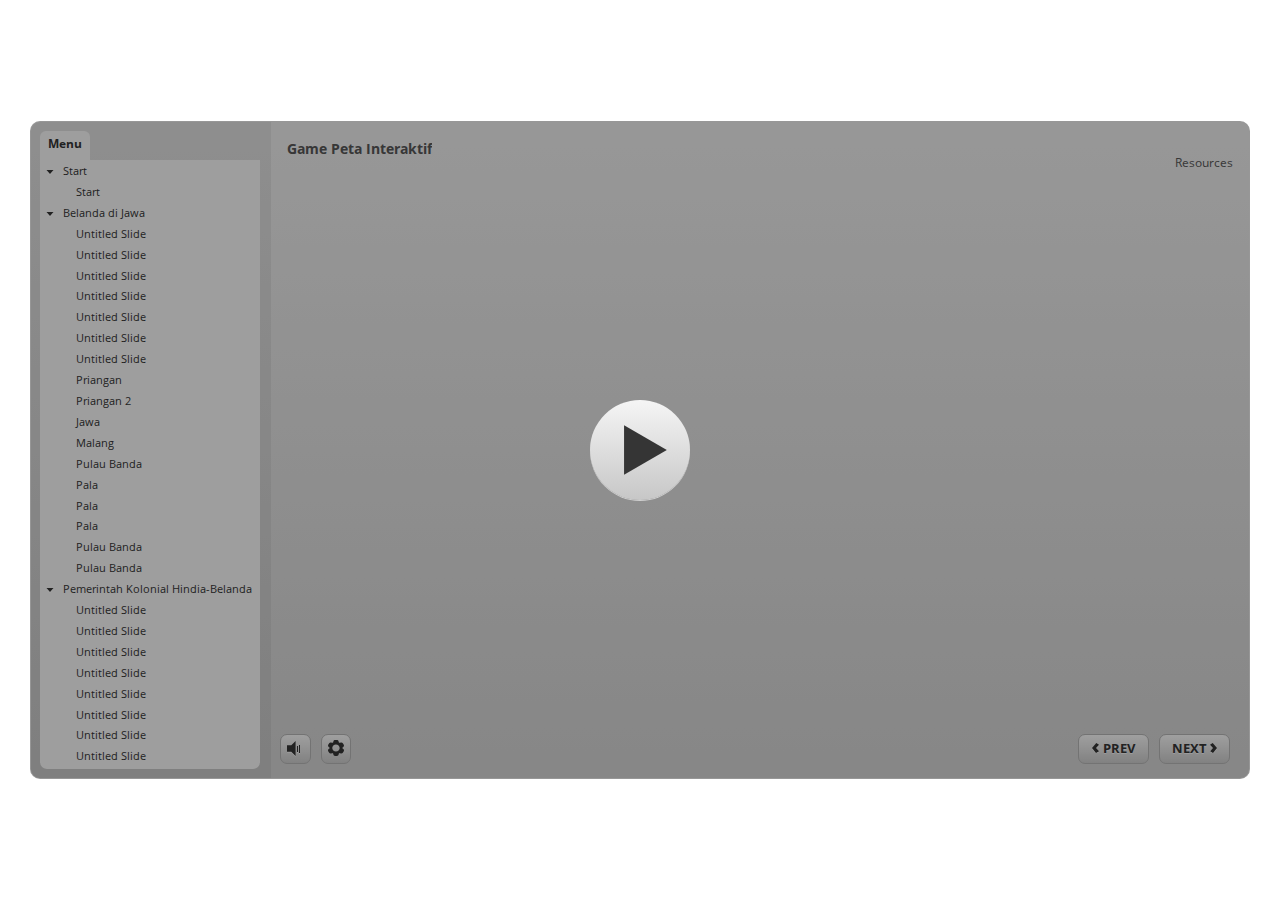
<file: index.html>
﻿<!doctype html>
<html lang="en-US">
<head>
  <meta charset="utf-8">
  <!-- Created using Storyline 3 - http://www.articulate.com  -->
  <!-- version: 3.20.30234.0 -->
  <title>Game Peta Interaktif</title>
  <meta http-equiv="x-ua-compatible" content="IE=edge"/>
  <meta name="viewport" content="width=device-width,initial-scale=1,user-scalable=no,shrink-to-fit=no,minimal-ui"/>
  <meta name="apple-mobile-web-app-capable" content="yes"/>
  <style>
    html, body { height: 100%; padding: 0; margin: 0 }
    #app { height: 100%; width: 100%; }
  </style>

  <script>
    window.DS = {};
    window.globals = {
      DATA_PATH_BASE: '',
      HAS_FRAME: true,
      HAS_SLIDE: true,

      lmsPresent: false,
      tinCanPresent: false,
      cmi5Present: false,
      aoSupport: false,
      scale: 'noscale',
      captureRc: false,
      browserSize: 'optimal',
      bgColor: '#FFFFFF',
      features: '',
      themeName: 'classic',
      preloaderColor: '#FFFFFF',
      suppressAnalytics: false,
      productChannel: 'perpetual',
      publishSource: 'storyline',
      aid: '',
      cid: '1502953b-3201-403e-875c-631a059b66c6',
      playerVersion: '3.20.30234.0',
      publishTimestamp: '2024-09-08T11:26:32.7546169Z',
      maxIosVideoElements: 10,
      connectionSettings: { },

      
      parseParams: function(qs) {
        if (window.globals.parsedParams != null) {
          return window.globals.parsedParams;
        }
        qs = (qs || window.location.search.substr(1)).split('+').join(' ');
        var params = {},
            tokens,
            re = /[?&]?([^=]+)=([^&]*)/g;

        while (tokens = re.exec(qs)) {
          params[decodeURIComponent(tokens[1]).trim()] =
            decodeURIComponent(tokens[2]).trim();
        }
        window.globals.parsedParams = params;
        return params;
      }

    };
  </script>
  <script>
    var isIe11 = ('ActiveXObject' in window || window.MSBlobBuilder != null)
      && window.msCrypto != null && !window.ActiveXObject;
    if (isIe11) {
      window.globals.unsupportedBrowser = true;
      document.write(atob('[base64]'));
    }
  </script>
  
  <script>window.THREE = { };</script>
  
</head>
<body style="background: #FFFFFF" class="cs-HTML theme-classic">
  <!-- 360 -->
<audio src="" id="bgSong" preload="auto" autoplay loop></audio>
  <script>!function(){var e,i=/iPhone/i,o=/iPod/i,n=/iPad/i,t=/\biOS-universal(?:.+)Mac\b/i,r=/\bAndroid(?:.+)Mobile\b/i,a=/Android/i,d=/(?:SD4930UR|\bSilk(?:.+)Mobile\b)/i,p=/Silk/i,l=/Windows Phone/i,u=/\bWindows(?:.+)ARM\b/i,b=/BlackBerry/i,s=/BB10/i,c=/Opera Mini/i,f=/\b(CriOS|Chrome)(?:.+)Mobile/i,h=/Mobile(?:.+)Firefox\b/i,v=function(e){return void 0!==e&&"MacIntel"===e.platform&&"number"==typeof e.maxTouchPoints&&e.maxTouchPoints>1&&"undefined"==typeof MSStream};e=function(e){var m={userAgent:"",platform:"",maxTouchPoints:0};e||"undefined"==typeof navigator?"string"==typeof e?m.userAgent=e:e&&e.userAgent&&(m={userAgent:e.userAgent,platform:e.platform,maxTouchPoints:e.maxTouchPoints||0}):m={userAgent:navigator.userAgent,platform:navigator.platform,maxTouchPoints:navigator.maxTouchPoints||0};var g=m.userAgent,y=g.split("[FBAN");void 0!==y[1]&&(g=y[0]),void 0!==(y=g.split("Twitter"))[1]&&(g=y[0]);var A=function(e){return function(i){return i.test(e)}}(g),w={apple:{phone:A(i)&&!A(l),ipod:A(o),tablet:!A(i)&&(A(n)||v(m))&&!A(l),universal:A(t),device:(A(i)||A(o)||A(n)||A(t)||v(m))&&!A(l)},amazon:{phone:A(d),tablet:!A(d)&&A(p),device:A(d)||A(p)},android:{phone:!A(l)&&A(d)||!A(l)&&A(r),tablet:!A(l)&&!A(d)&&!A(r)&&(A(p)||A(a)),device:!A(l)&&(A(d)||A(p)||A(r)||A(a))||A(/\bokhttp\b/i)},windows:{phone:A(l),tablet:A(u),device:A(l)||A(u)},other:{blackberry:A(b),blackberry10:A(s),opera:A(c),firefox:A(h),chrome:A(f),device:A(b)||A(s)||A(c)||A(h)||A(f)},any:!1,phone:!1,tablet:!1};return w.any=w.apple.device||w.android.device||w.windows.device||w.other.device,w.phone=w.apple.phone||w.android.phone||w.windows.phone,w.tablet=w.apple.tablet||w.android.tablet||w.windows.tablet,w}(),"object"==typeof exports&&"undefined"!=typeof module?module.exports=e:"function"==typeof define&&define.amd?define((function(){return e})):this.isMobile=e}();
    window.isMobile.apple.tablet = window.isMobile.apple.tablet ||
      (navigator.platform === 'MacIntel' && navigator.maxTouchPoints > 1);
    window.isMobile.apple.device = window.isMobile.apple.device || window.isMobile.apple.tablet;
    window.isMobile.tablet = window.isMobile.tablet || window.isMobile.apple.tablet;
    window.isMobile.any = window.isMobile.any || window.isMobile.apple.tablet;
  </script>

  <div id="focus-sink" tabindex="-1"></div>

  <div id="preso"></div>
  <script>
    (function() {

      var classTypes = [ 'desktop', 'mobile', 'phone', 'tablet' ];

      var addDeviceClasses = function(prefix, testObj) {
        var curr, i;
        for (i = 0; i < classTypes.length; i++) {
          curr = classTypes[i];
          if (testObj[curr]) {
            document.body.classList.add(prefix + curr);
          }
        }
      };

      var params = window.globals.parseParams(),
          isDevicePreview = params.devicepreview === '1',
          isPhoneOverride = params.deviceType === 'phone' || (isDevicePreview && params.phone == '1'),
          isTabletOverride = (params.deviceType === 'tablet' || isDevicePreview) && !isPhoneOverride,
          isMobileOverride = isPhoneOverride || isTabletOverride;

      var deviceView = {
        desktop: !window.isMobile.any && !isMobileOverride,
        mobile: window.isMobile.any || isMobileOverride,
        phone: isPhoneOverride || (window.isMobile.phone && !isTabletOverride),
        tablet: isTabletOverride || window.isMobile.tablet
      };

      window.globals.deviceView = deviceView;
      window.isMobile.desktop = !window.isMobile.any;
      window.isMobile.mobile = window.isMobile.any;

      addDeviceClasses('view-', deviceView);

    })();
  </script>
  
  <script src='story_content/user.js' type=text/javascript></script>
  <div class="slide-loader"></div>

  <script>
    if (window.globals.deviceView.isMobile) { var doc = document, loader = doc.body.querySelector('.slide-loader'); [ 1, 2, 3 ].forEach(function(n) { var d = doc.createElement('div'); d.style.backgroundColor = window.globals.preloaderColor; d.classList.add('mobile-loader-dot'); d.classList.add('dot' + n); loader.appendChild(d); }); }
  </script>

  <div class="mobile-load-title-overlay" style="display: none">
    <div class="mobile-load-title">Game Peta Interaktif</div>
  </div>

  <div class="mobile-chrome-warning"></div>

  
<style>
  .warn-connection-dialog {
    display: none;
    background: transparent;
    pointer-events: none;
    position: fixed;
    left: 0;
    top: 0;
    width: 100%;
    height: 100%;
    z-index: 999;
  }

  .warn-connection-content {
    border-radius: 4px;
    background: white;
    border: 1px solid #E7E7E7;
    color: #333333;
    box-shadow: 0 2px 4px rgba(0, 0, 0, 0.25);
    transition: all 150ms ease-out;
    position: absolute;
    white-space: nowrap;
  }

  .view-phone.is-landscape .warn-connection-content {
    left: 23px;
    bottom: 23px;
  }

  .view-tablet.is-landscape .warn-connection-content {
    left: 50%;
    top: 20px;
    transform: translateX(-50%);
  }

  .is-portrait .warn-connection-content {
    transform: translate(-50%, calc(-100% - 15px));
  }

  .warn-connection-content p {
    display: inline-block;
    margin: 0 8px 0 0;
    line-height: 33px;
    font-size: 11px;
  }

  .warn-connection-content svg {
    position: relative;
    vertical-align: middle;
    margin: 0 2px 2px 8px;
  }

  .view-desktop .warn-connection-content {
    left: 1.5em;
    bottom: 1.5em;
  }

  .view-desktop .warn-connection-content p {
    font-size: 1.1em;
  }

  .is-offline .warn-connection-dialog {
    display: block;
  }

  .is-offline .cs-panel * {
    pointer-events: none !important;
  }

  .is-offline .cs-panel {
    pointer-events: all !important;
  }

  .is-offline #nav-controls * {
    pointer-events: none !important;
  }

  .is-offline #nav-controls {
    pointer-events: all !important;
  }
</style>

<div class="warn-connection-dialog">
  <div class="warn-connection-content">
    <svg width="17" height="15" viewBox="0 0 17 15" xmlns="http://www.w3.org/2000/svg">
      <path fill="#8F0000" stroke="white" d="M16.07,12.98 L15.88,12.23 L9.51,1.21 C8.97,0.26,7.6,0.26,7.06,1.21 L0.69,12.23 C0.15,13.16,0.81,14.36,1.91,14.36 H14.65 C15.47,14.36,16.05,13.7,16.07,12.98 Z"/>
      <path fill="white" stroke="white" d="M8.58,5.5 C8.35,5.28,8.5,5.35,8.21,5.32 C8.09,5.35,7.97,5.49,7.96,5.67 C7.97,5.79,7.98,5.92,7.98,6.04 L7.98,6.04 C7.99,6.17,8,6.31,8.01,6.43 L8.01,6.44 C8.03,6.92,8.06,7.41,8.09,7.9 L8.09,7.9 C8.12,8.39,8.14,8.88,8.17,9.37 C8.17,9.39,8.18,9.42,8.2,9.44 C8.23,9.46,8.25,9.47,8.28,9.47 C8.31,9.47,8.34,9.46,8.35,9.44 C8.37,9.43,8.38,9.4,8.39,9.35 L8.39,9.34 C8.39,9.24,8.4,9.15,8.4,9.05 L8.4,9.05 C8.41,8.96,8.41,8.86,8.42,8.75 C8.43,8.44,8.45,8.12,8.47,7.81 L8.47,7.81 C8.49,7.49,8.51,7.18,8.53,6.87 C8.55,6.46,8.56,6.05,8.59,5.64 L8.6,5.62 C8.6,5.57,8.59,5.53,8.58,5.5 L8.21,5.32 Z"/>
      <circle fill="white" stroke="white" cx="8.3" cy="11.35" r="0.3"/>
    </svg>
    <p>You are offline. Trying to reconnect...</p>
  </div>
</div>

<script>
  (function() {
    window.DS.connection = {
      warningShown: false,
      assets: {},
      loadingAssetGroup: false,
      retryDelay: 500
    };

    // @TODO this is POC code and can be cleaned up a bit more if we move forward
    // with the feature



    // The `window.globals.features` variable must be set in `webpack.dev.config` when testing locally - it is not enough
    // to have it in the data - but it must be set there as well.
    var useConnectionMessages = window.AbortController != null &&
      window.location.protocol != 'file:' &&
      window.globals.features.indexOf('ConnectionMessages') != -1;

    window.DS.connection.useConnectionMessages = useConnectionMessages

    var assetCount = 0;
    var checkLoadedId;
    var connectionSettings = window.globals.connectionSettings;

    if (useConnectionMessages && connectionSettings != null) {
      var contentEl = document.querySelector('.warn-connection-content');
      var messageEl = contentEl.querySelector('p')

      if (connectionSettings.useDarkTheme) {
        contentEl.style.borderColor = '#BABBBA';
        contentEl.style.backgroundColor = '#282828';
        contentEl.style.color = '#FFFFFF';
      }

      if (connectionSettings.message != null) {
        messageEl.textContent = window.decodeURIComponent(connectionSettings.message);
      }
    }

    function checkAssetsReady() {
      for (var i in DS.connection.assets) {
        if (!DS.connection.assets[i].success) {
          return false;
        }
      }
      return true;
    }

    function stopAssetGroup() {
      if (!useConnectionMessages) { return; }

      assetCount = 0;

      DS.connection.oldAssetGroup = DS.connection.assets;
      DS.connection.assets = {};
      DS.connection.loadingAssetGroup = false;
      clearInterval(checkLoadedId);
    }

    function startAssetGroup() {
      if (!useConnectionMessages) { return; }
      var ticks = 0;
      clearInterval(checkLoadedId);
      checkLoadedId = setInterval(function() {
        var loaded = 0;
        if (assetCount === 0 && loaded === 0) {
          clearInterval(checkLoadedId);
          return;
        }

        for (var i in DS.connection.assets) {
          if (DS.connection.assets[i].success) {
            loaded++;
          }
        }

        if (assetCount === loaded && checkAssetsReady()) {
          for (var i in DS.connection.assets) {
            if (DS.connection.assets[i].action) {
              DS.connection.assets[i].action();
            }
          }
          hideWarning();
          stopAssetGroup();
        }
      }, 100)
    }

    function requiredAsset(url, action, retry, type) {
      if (!useConnectionMessages) { return; }
      if (DS.connection.assets[url]) { return; }

      DS.connection.assets[url] = {
        success: false, action: action, retry: retry, type: type
      };
      assetCount = Object.keys(DS.connection.assets).length;
      if (!DS.connection.loadingAssetGroup) {
        startAssetGroup();
      }
      DS.connection.loadingAssetGroup = true;
    }

    function assetLoaded(url) {
      if (!useConnectionMessages) { return; }
      if (DS.connection.assets[url]) {
        DS.connection.assets[url].success = true;
      }
    }

    function assetFailed(url) {
      if (!useConnectionMessages) { return; }
      if (!DS.connection.assets[url]) {
        if (/\.js$/.test(url)) {
          setTimeout(function() {
            if (DS.connection.lastSlideLoaded != null) {
              DS.connection.lastSlideLoaded();
            }
          }, DS.connection.retryDelay);
        }
        return;
      }
      if (!DS.connection.warningShown) { showWarning(); }
      if (DS.connection.assets[url].retry) {
        setTimeout(function() {
          if (!DS.connection.assets[url].success) {
            DS.connection.assets[url].retry()
          }
        }, DS.connection.retryDelay);
      }
    }

    function hideWarning() {
      document.body.classList.remove('is-offline');
      DS.connection.warningShown = false;
    }
    DS.connection.hideWarning = hideWarning

    function showWarning(btn) {
      document.body.classList.add('is-offline')
      DS.connection.warningShown = true;
      updateWarningPosition();
    }

    function updateWarningPosition() {
      if (!DS.connection.warningShown) {
        return;
      }

      var isPortrait = document.body.classList.contains('is-portrait');
      var warningEl = document.querySelector('.warn-connection-content');

      if (isPortrait) {
        var slide = document.querySelector('.primary-slide');
        var slideRect = slide.getBoundingClientRect();

        warningEl.style.top = `${slideRect.top}px`
        warningEl.style.left = `${slideRect.left + slideRect.width / 2}px`
      } else {
        warningEl.style.top = null;
        warningEl.style.left = null;
      }

      window.requestAnimationFrame(updateWarningPosition);
    }

    // these will all be noops if the feature flag isn't set in
    // the data and `window.globals.features`
    DS.connection.requiredAsset = requiredAsset;
    DS.connection.assetLoaded = assetLoaded;
    DS.connection.assetFailed = assetFailed;
    DS.connection.stopAssetGroup = stopAssetGroup;
    DS.connection.startAssetGroup = startAssetGroup;
  })();
</script>


  <script>
    
    if (window.autoSpider && window.vInterfaceObject) {
      document.querySelector('.mobile-load-title-overlay').style.display = 'none';
    }
  </script>

  

  <link rel="stylesheet" href="html5/data/css/output.min.css" data-noprefix/>
</body>
<script src="html5/lib/scripts/bootstrapper.min.js"></script>
</html>
</file>
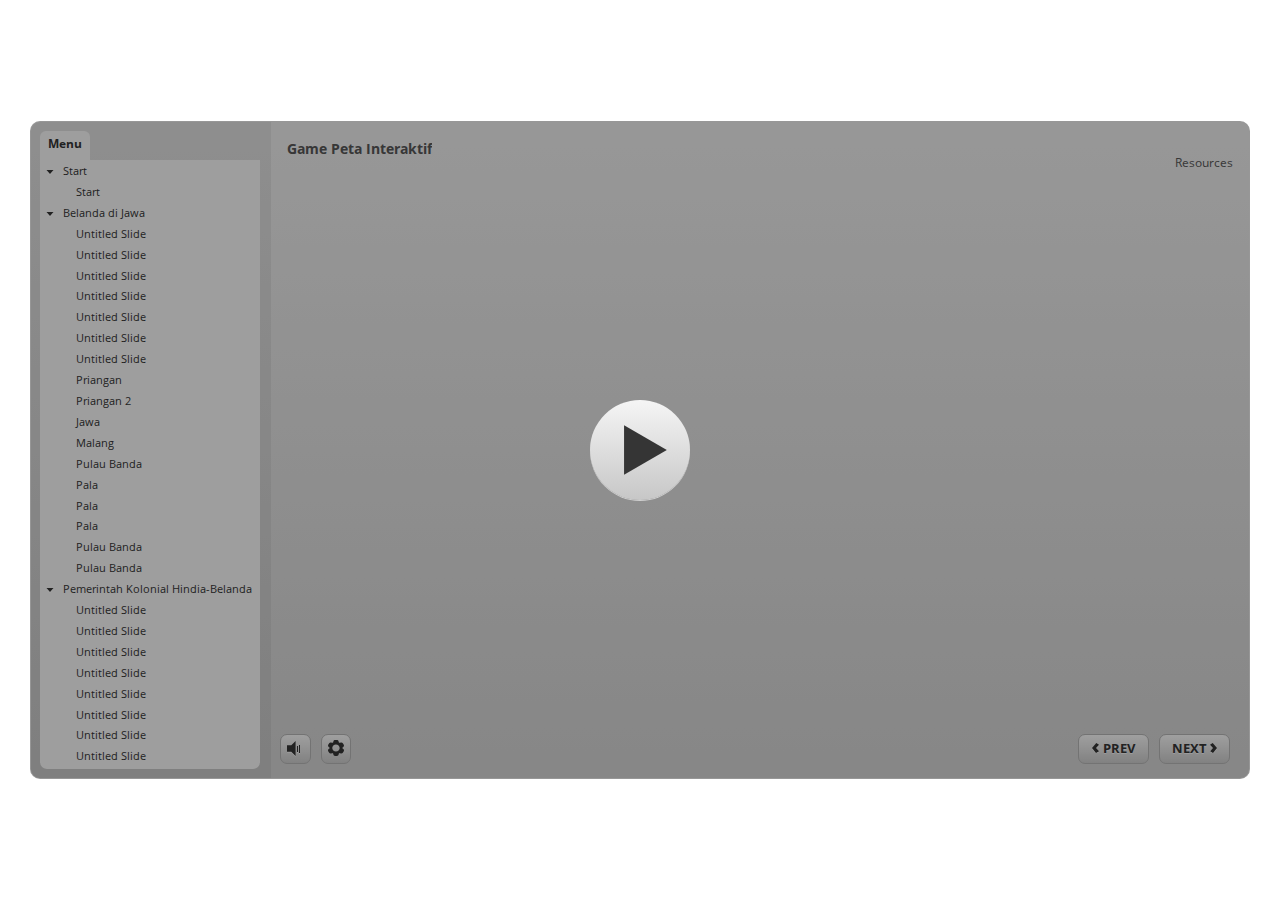
<file: story.html>
﻿<!doctype html>
<html lang="en-US">
<head>
  <meta charset="utf-8">
  <!-- Created using Storyline 3 - http://www.articulate.com  -->
  <!-- version: 3.20.30234.0 -->
  <title>Game Peta Interaktif</title>
  <meta http-equiv="x-ua-compatible" content="IE=edge"/>
  <meta name="viewport" content="width=device-width,initial-scale=1,user-scalable=no,shrink-to-fit=no,minimal-ui"/>
  <meta name="apple-mobile-web-app-capable" content="yes"/>
  <style>
    html, body { height: 100%; padding: 0; margin: 0 }
    #app { height: 100%; width: 100%; }
  </style>

  <script>
    window.DS = {};
    window.globals = {
      DATA_PATH_BASE: '',
      HAS_FRAME: true,
      HAS_SLIDE: true,

      lmsPresent: false,
      tinCanPresent: false,
      cmi5Present: false,
      aoSupport: false,
      scale: 'noscale',
      captureRc: false,
      browserSize: 'optimal',
      bgColor: '#FFFFFF',
      features: '',
      themeName: 'classic',
      preloaderColor: '#FFFFFF',
      suppressAnalytics: false,
      productChannel: 'perpetual',
      publishSource: 'storyline',
      aid: '',
      cid: '1502953b-3201-403e-875c-631a059b66c6',
      playerVersion: '3.20.30234.0',
      publishTimestamp: '2024-09-08T11:26:32.7546169Z',
      maxIosVideoElements: 10,
      connectionSettings: { },

      
      parseParams: function(qs) {
        if (window.globals.parsedParams != null) {
          return window.globals.parsedParams;
        }
        qs = (qs || window.location.search.substr(1)).split('+').join(' ');
        var params = {},
            tokens,
            re = /[?&]?([^=]+)=([^&]*)/g;

        while (tokens = re.exec(qs)) {
          params[decodeURIComponent(tokens[1]).trim()] =
            decodeURIComponent(tokens[2]).trim();
        }
        window.globals.parsedParams = params;
        return params;
      }

    };
  </script>
  <script>
    var isIe11 = ('ActiveXObject' in window || window.MSBlobBuilder != null)
      && window.msCrypto != null && !window.ActiveXObject;
    if (isIe11) {
      window.globals.unsupportedBrowser = true;
      document.write(atob('[base64]'));
    }
  </script>
  
  <script>window.THREE = { };</script>
  
</head>
<body style="background: #FFFFFF" class="cs-HTML theme-classic">
  <!-- 360 -->
  <script>!function(){var e,i=/iPhone/i,o=/iPod/i,n=/iPad/i,t=/\biOS-universal(?:.+)Mac\b/i,r=/\bAndroid(?:.+)Mobile\b/i,a=/Android/i,d=/(?:SD4930UR|\bSilk(?:.+)Mobile\b)/i,p=/Silk/i,l=/Windows Phone/i,u=/\bWindows(?:.+)ARM\b/i,b=/BlackBerry/i,s=/BB10/i,c=/Opera Mini/i,f=/\b(CriOS|Chrome)(?:.+)Mobile/i,h=/Mobile(?:.+)Firefox\b/i,v=function(e){return void 0!==e&&"MacIntel"===e.platform&&"number"==typeof e.maxTouchPoints&&e.maxTouchPoints>1&&"undefined"==typeof MSStream};e=function(e){var m={userAgent:"",platform:"",maxTouchPoints:0};e||"undefined"==typeof navigator?"string"==typeof e?m.userAgent=e:e&&e.userAgent&&(m={userAgent:e.userAgent,platform:e.platform,maxTouchPoints:e.maxTouchPoints||0}):m={userAgent:navigator.userAgent,platform:navigator.platform,maxTouchPoints:navigator.maxTouchPoints||0};var g=m.userAgent,y=g.split("[FBAN");void 0!==y[1]&&(g=y[0]),void 0!==(y=g.split("Twitter"))[1]&&(g=y[0]);var A=function(e){return function(i){return i.test(e)}}(g),w={apple:{phone:A(i)&&!A(l),ipod:A(o),tablet:!A(i)&&(A(n)||v(m))&&!A(l),universal:A(t),device:(A(i)||A(o)||A(n)||A(t)||v(m))&&!A(l)},amazon:{phone:A(d),tablet:!A(d)&&A(p),device:A(d)||A(p)},android:{phone:!A(l)&&A(d)||!A(l)&&A(r),tablet:!A(l)&&!A(d)&&!A(r)&&(A(p)||A(a)),device:!A(l)&&(A(d)||A(p)||A(r)||A(a))||A(/\bokhttp\b/i)},windows:{phone:A(l),tablet:A(u),device:A(l)||A(u)},other:{blackberry:A(b),blackberry10:A(s),opera:A(c),firefox:A(h),chrome:A(f),device:A(b)||A(s)||A(c)||A(h)||A(f)},any:!1,phone:!1,tablet:!1};return w.any=w.apple.device||w.android.device||w.windows.device||w.other.device,w.phone=w.apple.phone||w.android.phone||w.windows.phone,w.tablet=w.apple.tablet||w.android.tablet||w.windows.tablet,w}(),"object"==typeof exports&&"undefined"!=typeof module?module.exports=e:"function"==typeof define&&define.amd?define((function(){return e})):this.isMobile=e}();
    window.isMobile.apple.tablet = window.isMobile.apple.tablet ||
      (navigator.platform === 'MacIntel' && navigator.maxTouchPoints > 1);
    window.isMobile.apple.device = window.isMobile.apple.device || window.isMobile.apple.tablet;
    window.isMobile.tablet = window.isMobile.tablet || window.isMobile.apple.tablet;
    window.isMobile.any = window.isMobile.any || window.isMobile.apple.tablet;
  </script>

  <div id="focus-sink" tabindex="-1"></div>

  <div id="preso"></div>
  <script>
    (function() {

      var classTypes = [ 'desktop', 'mobile', 'phone', 'tablet' ];

      var addDeviceClasses = function(prefix, testObj) {
        var curr, i;
        for (i = 0; i < classTypes.length; i++) {
          curr = classTypes[i];
          if (testObj[curr]) {
            document.body.classList.add(prefix + curr);
          }
        }
      };

      var params = window.globals.parseParams(),
          isDevicePreview = params.devicepreview === '1',
          isPhoneOverride = params.deviceType === 'phone' || (isDevicePreview && params.phone == '1'),
          isTabletOverride = (params.deviceType === 'tablet' || isDevicePreview) && !isPhoneOverride,
          isMobileOverride = isPhoneOverride || isTabletOverride;

      var deviceView = {
        desktop: !window.isMobile.any && !isMobileOverride,
        mobile: window.isMobile.any || isMobileOverride,
        phone: isPhoneOverride || (window.isMobile.phone && !isTabletOverride),
        tablet: isTabletOverride || window.isMobile.tablet
      };

      window.globals.deviceView = deviceView;
      window.isMobile.desktop = !window.isMobile.any;
      window.isMobile.mobile = window.isMobile.any;

      addDeviceClasses('view-', deviceView);

    })();
  </script>
  
  <script src='story_content/user.js' type=text/javascript></script>
  <div class="slide-loader"></div>

  <script>
    if (window.globals.deviceView.isMobile) { var doc = document, loader = doc.body.querySelector('.slide-loader'); [ 1, 2, 3 ].forEach(function(n) { var d = doc.createElement('div'); d.style.backgroundColor = window.globals.preloaderColor; d.classList.add('mobile-loader-dot'); d.classList.add('dot' + n); loader.appendChild(d); }); }
  </script>

  <div class="mobile-load-title-overlay" style="display: none">
    <div class="mobile-load-title">Game Peta Interaktif</div>
  </div>

  <div class="mobile-chrome-warning"></div>

  
<style>
  .warn-connection-dialog {
    display: none;
    background: transparent;
    pointer-events: none;
    position: fixed;
    left: 0;
    top: 0;
    width: 100%;
    height: 100%;
    z-index: 999;
  }

  .warn-connection-content {
    border-radius: 4px;
    background: white;
    border: 1px solid #E7E7E7;
    color: #333333;
    box-shadow: 0 2px 4px rgba(0, 0, 0, 0.25);
    transition: all 150ms ease-out;
    position: absolute;
    white-space: nowrap;
  }

  .view-phone.is-landscape .warn-connection-content {
    left: 23px;
    bottom: 23px;
  }

  .view-tablet.is-landscape .warn-connection-content {
    left: 50%;
    top: 20px;
    transform: translateX(-50%);
  }

  .is-portrait .warn-connection-content {
    transform: translate(-50%, calc(-100% - 15px));
  }

  .warn-connection-content p {
    display: inline-block;
    margin: 0 8px 0 0;
    line-height: 33px;
    font-size: 11px;
  }

  .warn-connection-content svg {
    position: relative;
    vertical-align: middle;
    margin: 0 2px 2px 8px;
  }

  .view-desktop .warn-connection-content {
    left: 1.5em;
    bottom: 1.5em;
  }

  .view-desktop .warn-connection-content p {
    font-size: 1.1em;
  }

  .is-offline .warn-connection-dialog {
    display: block;
  }

  .is-offline .cs-panel * {
    pointer-events: none !important;
  }

  .is-offline .cs-panel {
    pointer-events: all !important;
  }

  .is-offline #nav-controls * {
    pointer-events: none !important;
  }

  .is-offline #nav-controls {
    pointer-events: all !important;
  }
</style>

<div class="warn-connection-dialog">
  <div class="warn-connection-content">
    <svg width="17" height="15" viewBox="0 0 17 15" xmlns="http://www.w3.org/2000/svg">
      <path fill="#8F0000" stroke="white" d="M16.07,12.98 L15.88,12.23 L9.51,1.21 C8.97,0.26,7.6,0.26,7.06,1.21 L0.69,12.23 C0.15,13.16,0.81,14.36,1.91,14.36 H14.65 C15.47,14.36,16.05,13.7,16.07,12.98 Z"/>
      <path fill="white" stroke="white" d="M8.58,5.5 C8.35,5.28,8.5,5.35,8.21,5.32 C8.09,5.35,7.97,5.49,7.96,5.67 C7.97,5.79,7.98,5.92,7.98,6.04 L7.98,6.04 C7.99,6.17,8,6.31,8.01,6.43 L8.01,6.44 C8.03,6.92,8.06,7.41,8.09,7.9 L8.09,7.9 C8.12,8.39,8.14,8.88,8.17,9.37 C8.17,9.39,8.18,9.42,8.2,9.44 C8.23,9.46,8.25,9.47,8.28,9.47 C8.31,9.47,8.34,9.46,8.35,9.44 C8.37,9.43,8.38,9.4,8.39,9.35 L8.39,9.34 C8.39,9.24,8.4,9.15,8.4,9.05 L8.4,9.05 C8.41,8.96,8.41,8.86,8.42,8.75 C8.43,8.44,8.45,8.12,8.47,7.81 L8.47,7.81 C8.49,7.49,8.51,7.18,8.53,6.87 C8.55,6.46,8.56,6.05,8.59,5.64 L8.6,5.62 C8.6,5.57,8.59,5.53,8.58,5.5 L8.21,5.32 Z"/>
      <circle fill="white" stroke="white" cx="8.3" cy="11.35" r="0.3"/>
    </svg>
    <p>You are offline. Trying to reconnect...</p>
  </div>
</div>

<script>
  (function() {
    window.DS.connection = {
      warningShown: false,
      assets: {},
      loadingAssetGroup: false,
      retryDelay: 500
    };

    // @TODO this is POC code and can be cleaned up a bit more if we move forward
    // with the feature



    // The `window.globals.features` variable must be set in `webpack.dev.config` when testing locally - it is not enough
    // to have it in the data - but it must be set there as well.
    var useConnectionMessages = window.AbortController != null &&
      window.location.protocol != 'file:' &&
      window.globals.features.indexOf('ConnectionMessages') != -1;

    window.DS.connection.useConnectionMessages = useConnectionMessages

    var assetCount = 0;
    var checkLoadedId;
    var connectionSettings = window.globals.connectionSettings;

    if (useConnectionMessages && connectionSettings != null) {
      var contentEl = document.querySelector('.warn-connection-content');
      var messageEl = contentEl.querySelector('p')

      if (connectionSettings.useDarkTheme) {
        contentEl.style.borderColor = '#BABBBA';
        contentEl.style.backgroundColor = '#282828';
        contentEl.style.color = '#FFFFFF';
      }

      if (connectionSettings.message != null) {
        messageEl.textContent = window.decodeURIComponent(connectionSettings.message);
      }
    }

    function checkAssetsReady() {
      for (var i in DS.connection.assets) {
        if (!DS.connection.assets[i].success) {
          return false;
        }
      }
      return true;
    }

    function stopAssetGroup() {
      if (!useConnectionMessages) { return; }

      assetCount = 0;

      DS.connection.oldAssetGroup = DS.connection.assets;
      DS.connection.assets = {};
      DS.connection.loadingAssetGroup = false;
      clearInterval(checkLoadedId);
    }

    function startAssetGroup() {
      if (!useConnectionMessages) { return; }
      var ticks = 0;
      clearInterval(checkLoadedId);
      checkLoadedId = setInterval(function() {
        var loaded = 0;
        if (assetCount === 0 && loaded === 0) {
          clearInterval(checkLoadedId);
          return;
        }

        for (var i in DS.connection.assets) {
          if (DS.connection.assets[i].success) {
            loaded++;
          }
        }

        if (assetCount === loaded && checkAssetsReady()) {
          for (var i in DS.connection.assets) {
            if (DS.connection.assets[i].action) {
              DS.connection.assets[i].action();
            }
          }
          hideWarning();
          stopAssetGroup();
        }
      }, 100)
    }

    function requiredAsset(url, action, retry, type) {
      if (!useConnectionMessages) { return; }
      if (DS.connection.assets[url]) { return; }

      DS.connection.assets[url] = {
        success: false, action: action, retry: retry, type: type
      };
      assetCount = Object.keys(DS.connection.assets).length;
      if (!DS.connection.loadingAssetGroup) {
        startAssetGroup();
      }
      DS.connection.loadingAssetGroup = true;
    }

    function assetLoaded(url) {
      if (!useConnectionMessages) { return; }
      if (DS.connection.assets[url]) {
        DS.connection.assets[url].success = true;
      }
    }

    function assetFailed(url) {
      if (!useConnectionMessages) { return; }
      if (!DS.connection.assets[url]) {
        if (/\.js$/.test(url)) {
          setTimeout(function() {
            if (DS.connection.lastSlideLoaded != null) {
              DS.connection.lastSlideLoaded();
            }
          }, DS.connection.retryDelay);
        }
        return;
      }
      if (!DS.connection.warningShown) { showWarning(); }
      if (DS.connection.assets[url].retry) {
        setTimeout(function() {
          if (!DS.connection.assets[url].success) {
            DS.connection.assets[url].retry()
          }
        }, DS.connection.retryDelay);
      }
    }

    function hideWarning() {
      document.body.classList.remove('is-offline');
      DS.connection.warningShown = false;
    }
    DS.connection.hideWarning = hideWarning

    function showWarning(btn) {
      document.body.classList.add('is-offline')
      DS.connection.warningShown = true;
      updateWarningPosition();
    }

    function updateWarningPosition() {
      if (!DS.connection.warningShown) {
        return;
      }

      var isPortrait = document.body.classList.contains('is-portrait');
      var warningEl = document.querySelector('.warn-connection-content');

      if (isPortrait) {
        var slide = document.querySelector('.primary-slide');
        var slideRect = slide.getBoundingClientRect();

        warningEl.style.top = `${slideRect.top}px`
        warningEl.style.left = `${slideRect.left + slideRect.width / 2}px`
      } else {
        warningEl.style.top = null;
        warningEl.style.left = null;
      }

      window.requestAnimationFrame(updateWarningPosition);
    }

    // these will all be noops if the feature flag isn't set in
    // the data and `window.globals.features`
    DS.connection.requiredAsset = requiredAsset;
    DS.connection.assetLoaded = assetLoaded;
    DS.connection.assetFailed = assetFailed;
    DS.connection.stopAssetGroup = stopAssetGroup;
    DS.connection.startAssetGroup = startAssetGroup;
  })();
</script>


  <script>
    
    if (window.autoSpider && window.vInterfaceObject) {
      document.querySelector('.mobile-load-title-overlay').style.display = 'none';
    }
  </script>

  

  <link rel="stylesheet" href="html5/data/css/output.min.css" data-noprefix/>
</body>
<script src="html5/lib/scripts/bootstrapper.min.js"></script>
</html>
</file>
